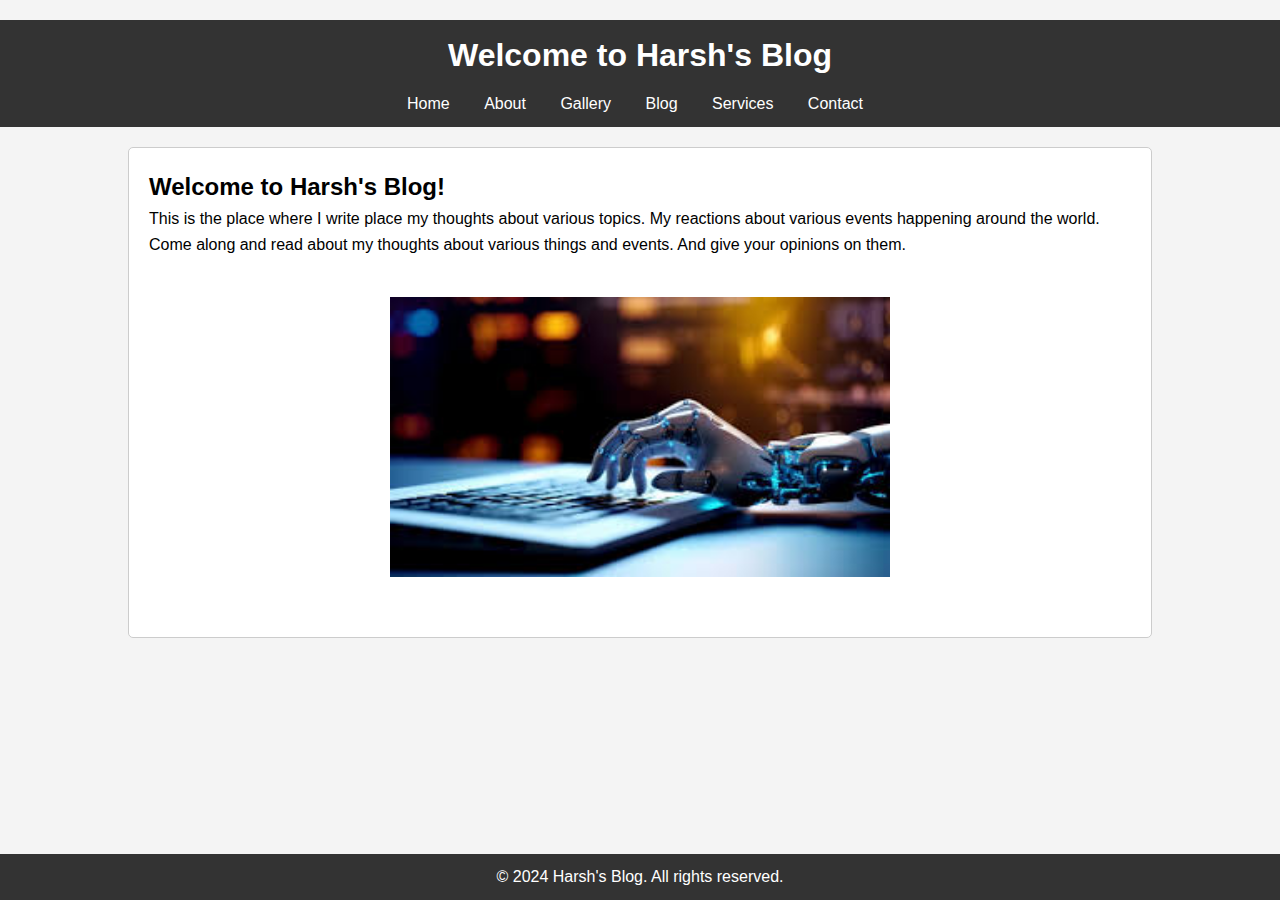
<file: index.html>
<!DOCTYPE html>
<html lang="en">
<head>
    <meta charset="UTF-8">
    <meta name="viewport" content="width=device-width, initial-scale=1.0">
    <title>Harsh's Blog - Home</title>
    <link rel="stylesheet" href="styles.css">
</head>
<body>
    
    <header>
        <h1>Welcome to Harsh's Blog</h1>
        <nav>
            <ul>
                <li><a href="index.html">Home</a></li>
                <li><a href="about.html">About</a></li>
                <li><a href="gallery.html">Gallery</a></li>
                <li><a href="blog.html">Blog</a></li>
                <li><a href="service.html">Services</a></li>
                <li><a href="contact.html">Contact</a></li>
            </ul>
        </nav>
    </header>
    
    <section class="main-content">
        <h2>Welcome to Harsh's Blog!</h2>
        <p>This is the place where I write place my thoughts about various topics. My reactions about various events happening around the world.</p>
        <p>Come along and read about my thoughts about various things and events. And give your opinions on them.</p>
        <img src="images/image3.jpeg" class="welcome-image">
    </section>
    
      
    
    <footer>
        <p>&copy; 2024 Harsh's Blog. All rights reserved.</p>
    </footer>
</body>
</html>
</file>
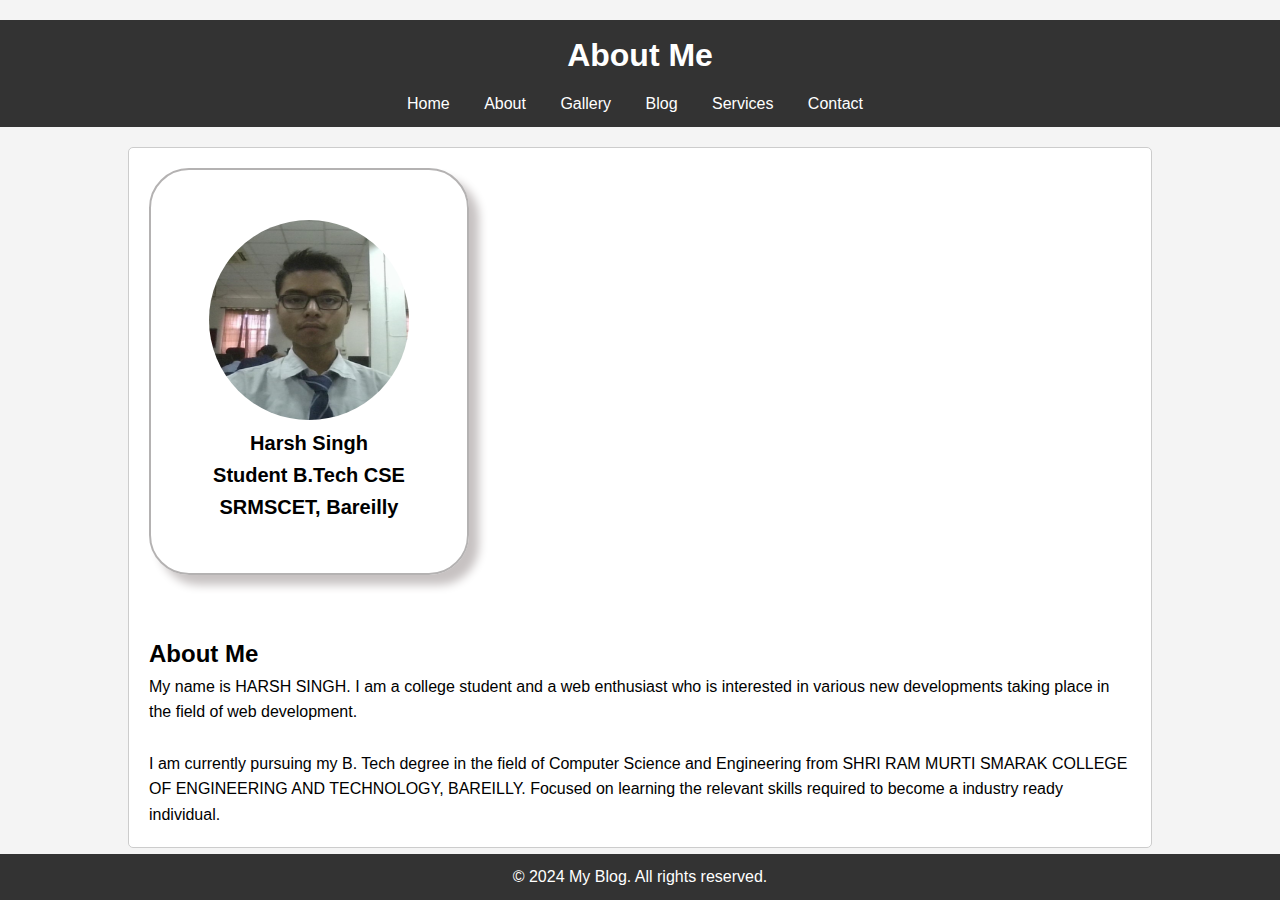
<file: about.html>
<!DOCTYPE html>
<html lang="en">
<head>
    <meta charset="UTF-8">
    <meta name="viewport" content="width=device-width, initial-scale=1.0">
    <title>About Me - My Blog</title>
    <link rel="stylesheet" href="styles.css">
</head>
<body>
    <header>
        <h1>About Me</h1>
        <nav>
            <ul>
                <li><a href="index.html">Home</a></li>
                <li><a href="about.html">About</a></li>
                <li><a href="gallery.html">Gallery</a></li>
                <li><a href="blog.html">Blog</a></li>
                <li><a href="service.html">Services</a></li>
                <li><a href="contact.html">Contact</a></li>
            </ul>
        </nav>
    </header>
    
    
    <section class="main-content">
      <div class="profile-card">
        <img class="prof-pic" alt="Profile Picture" src="Prof-pic.jpg">
        <p class="profile-text">Harsh Singh<BR>Student B.Tech CSE SRMSCET, Bareilly</p>
      </div>
        <h2>About Me</h2>
        
        
        <p>My name is HARSH SINGH. I am a college student and a web enthusiast who is interested in various new developments taking place in the field of web development.
        </p>
        <br>
        <p>I am currently pursuing my B. Tech degree in the field of Computer Science and Engineering from SHRI RAM MURTI SMARAK COLLEGE OF ENGINEERING AND TECHNOLOGY, BAREILLY. Focused on learning the relevant skills required to become a industry ready individual.</p>
    </section>
    
    <footer>
        <p>&copy; 2024 My Blog. All rights reserved.</p>
    </footer>
</body>
</html>
</file>
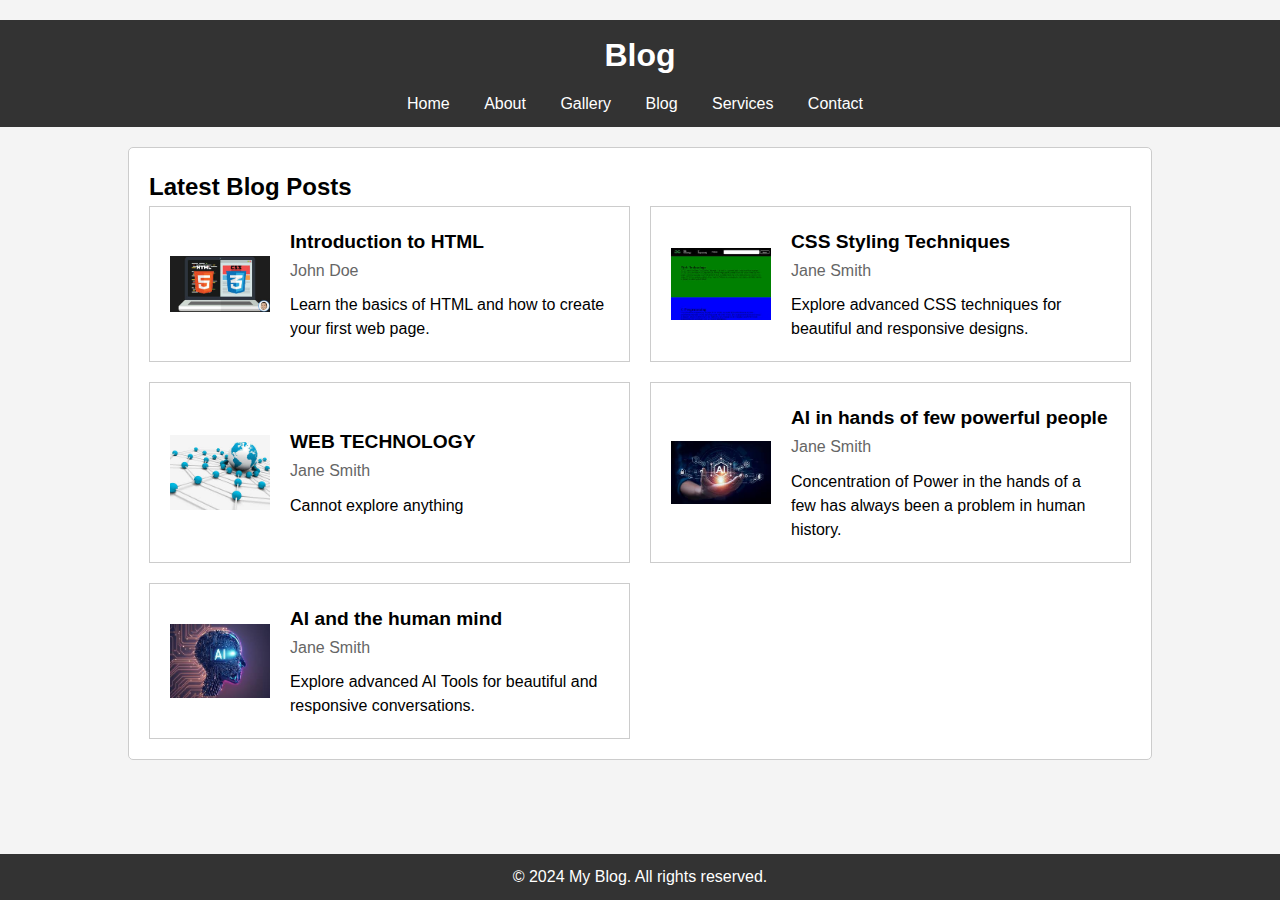
<file: blog.html>
<!DOCTYPE html>
<html lang="en">
<head>
    <meta charset="UTF-8">
    <meta name="viewport" content="width=device-width, initial-scale=1.0">
    <title>Blog - My Blog</title>
    <link rel="stylesheet" href="styles.css">
    <style>
        /* Example styling for blog list items */
        .blogs-list {
            display: grid;
            grid-template-columns: 1fr 1fr; /* Two columns layout */
            gap: 20px; /* Gap between items */
        }
        .blog-item {
            display: flex;
            align-items: center;
            border: 1px solid #ccc;
            padding: 20px;
        }
        .blog-item img {
            max-width: 100px; /* Adjust image size as needed */
            margin-right: 20px;
        }
        .blog-item-content {
            flex: 1;
        }
        .blog-item-title {
            font-size: 1.2em;
            font-weight: bold;
        }
        .blog-item-author {
            color: #666;
            margin-bottom: 10px;
        }
        .blog-item-intro {
            line-height: 1.5;
        }
    </style>
</head>
<body>
    <header>
        <h1>Blog</h1>
        <nav>
            <ul>
                <li><a href="index.html">Home</a></li>
                <li><a href="about.html">About</a></li>
                <li><a href="gallery.html">Gallery</a></li>
                <li><a href="blog.html">Blog</a></li>
                <li><a href="service.html">Services</a></li>
                <li><a href="contact.html">Contact</a></li>
            </ul>
        </nav>
    </header>
    
    <section class="main-content">
        <h2>Latest Blog Posts</h2>
        <div class="blogs-list">
          
            <div class="blog-item">
                <img src="images/images10.jpeg" alt="Blog 1">
                <div class="blog-item-content">
                    <div class="blog-item-title">Introduction to HTML</div>
                    <div class="blog-item-author">John Doe</div>
                    <div class="blog-item-intro">Learn the basics of HTML and how to create your first web page.</div>
                </div>
            </div>
            
       
            <div class="blog-item">
                <img src="images/image9.jpeg" alt="Blog 2">
                <div class="blog-item-content">
                    <div class="blog-item-title">CSS Styling Techniques</div>
                    <div class="blog-item-author">Jane Smith</div>
                    <div class="blog-item-intro">Explore advanced CSS techniques for beautiful and responsive designs.</div>
                </div>
            </div>
            
            <div class="blog-item">
              <img src="images/image7.jpeg" alt="Blog 2">
              <div class="blog-item-content">
                  <div class="blog-item-title">WEB TECHNOLOGY</div>
                  <div class="blog-item-author">Jane Smith</div>
                  <div class="blog-item-intro">Cannot explore anything</div>
              </div>
          </div>
          <div class="blog-item">
            <img src="images/image2.jpeg" alt="Blog 2">
            <div class="blog-item-content">
                <div class="blog-item-title">AI in hands of few powerful people</div>
                <div class="blog-item-author">Jane Smith</div>
                <div class="blog-item-intro">Concentration of Power in the hands of a few has always been a problem in human history.</div>
            </div>
        </div>
        <div class="blog-item">
          <img src="images/image1.jpeg" alt="Blog 2">
          <div class="blog-item-content">
              <div class="blog-item-title">AI and the human mind</div>
              <div class="blog-item-author">Jane Smith</div>
              <div class="blog-item-intro">Explore advanced AI Tools for beautiful and responsive conversations.</div>
          </div>
      </div>
            
        </div>
    </section>
    
    <footer>
        <p>&copy; 2024 My Blog. All rights reserved.</p>
    </footer>
</body>
</html>
</file>
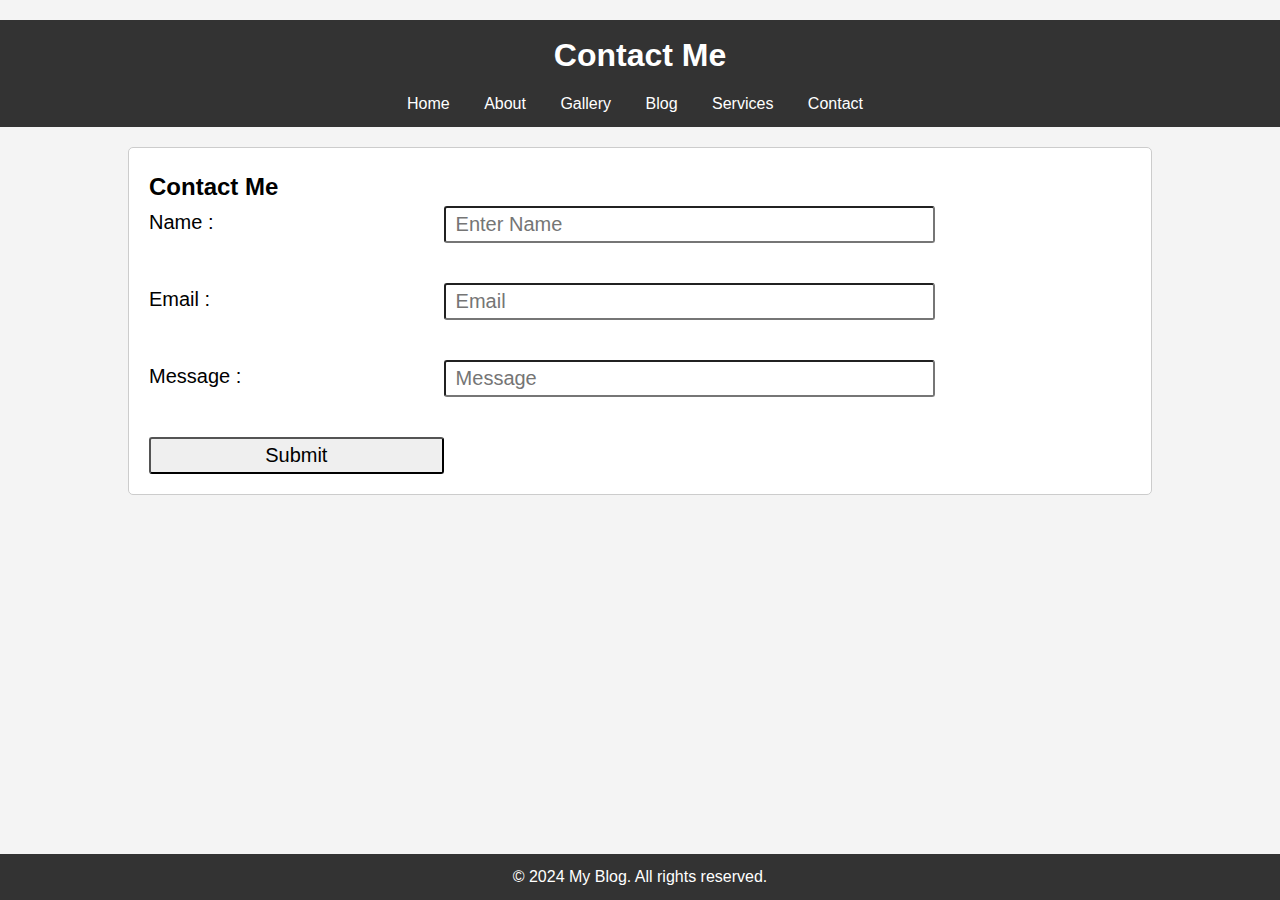
<file: contact.html>
<!DOCTYPE html>
<html lang="en">
<head>
    <meta charset="UTF-8">
    <meta name="viewport" content="width=device-width, initial-scale=1.0">
    <title>Contact - My Blog</title>
    <link rel="stylesheet" href="styles.css">
</head>
<body>
    <header>
        <h1>Contact Me</h1>
        <nav>
            <ul>
                <li><a href="index.html">Home</a></li>
                <li><a href="about.html">About</a></li>
                <li><a href="gallery.html">Gallery</a></li>
                <li><a href="blog.html">Blog</a></li>
                <li><a href="service.html">Services</a></li>
                <li><a href="contact.html">Contact</a></li>
            </ul>
        </nav>
    </header>
    
    <section class="main-content">
        <h2>Contact Me</h2>
        <form class="contact-form" method="post">
          <label for="Name">Name :</label><input type="text" id="name" name="Name" placeholder="Enter Name" required/> 
          <label for="Email">Email :</label><Input type="email" id="email" placeholder="Email" name="Email" required/> 
          <label for="Message">Message :</label><input type="text" id="message" name="Message" placeholder="Message" required/> 
          <input type="submit" class="submit" required/>
        </form>
    </section>
    
    <footer>
        <p>&copy; 2024 My Blog. All rights reserved.</p>
    </footer>
</body>
</html>
</file>
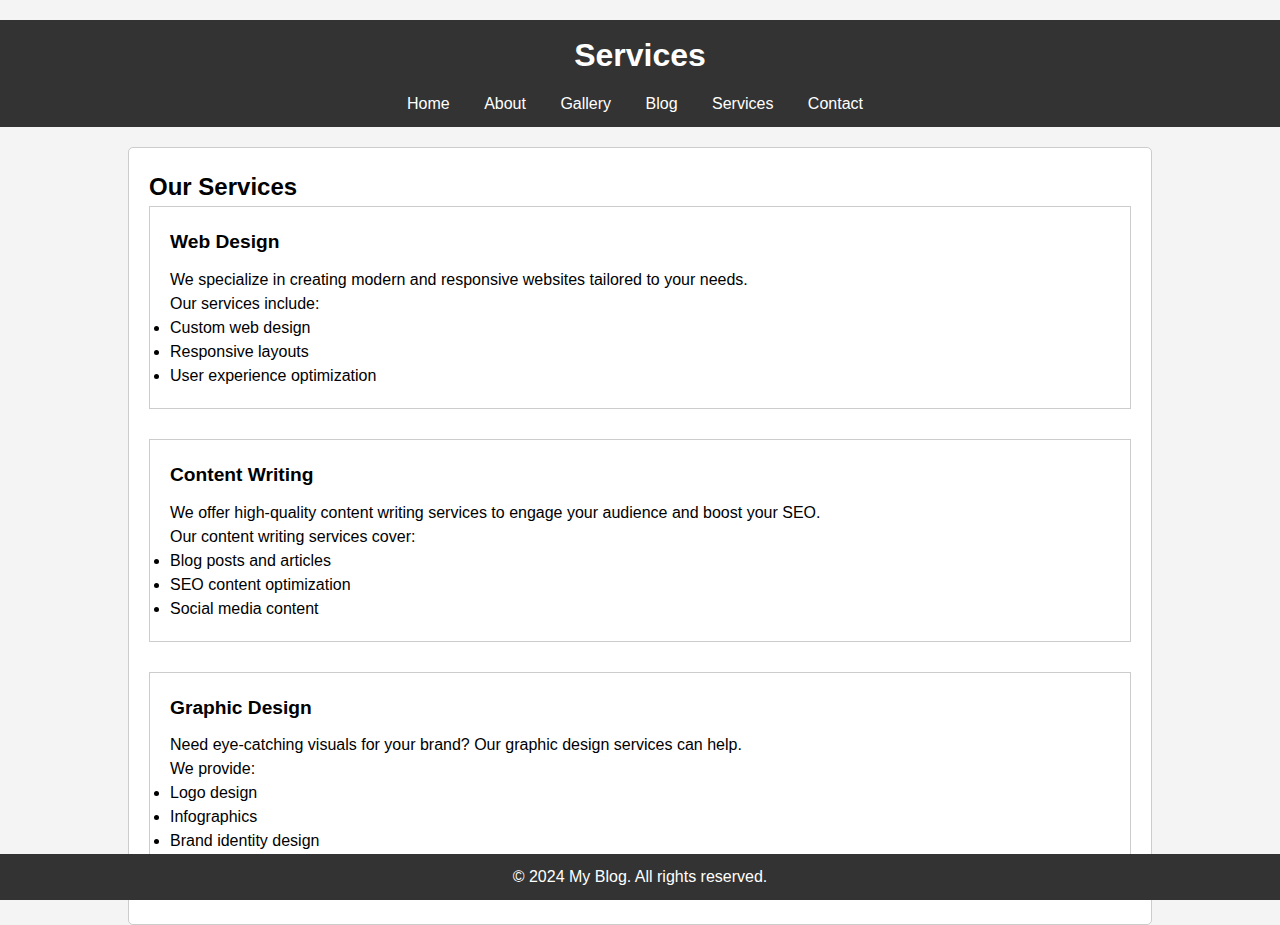
<file: service.html>
<!DOCTYPE html>
<html lang="en">
<head>
    <meta charset="UTF-8">
    <meta name="viewport" content="width=device-width, initial-scale=1.0">
    <title>Services - My Blog</title>
    <link rel="stylesheet" href="styles.css">
    <style>
        /* Example styling for services page */
        .services-section {
            padding: 20px;
        }
        .service {
            margin-bottom: 30px;
            border: 1px solid #ccc;
            padding: 20px;
        }
        .service-title {
            font-size: 1.2em;
            font-weight: bold;
            margin-bottom: 10px;
        }
        .service-description {
            line-height: 1.5;
        }
    </style>
</head>
<body>
    <header>
        <h1>Services</h1>
        <nav>
            <ul>
                <li><a href="index.html">Home</a></li>
                <li><a href="about.html">About</a></li>
                <li><a href="gallery.html">Gallery</a></li>
                <li><a href="blog.html">Blog</a></li>
                <li><a href="services.html">Services</a></li>
                <li><a href="contact.html">Contact</a></li>
            </ul>
        </nav>
    </header>
    
    <section class="main-content services-section">
        <h2>Our Services</h2>
        
        <div class="service">
            <div class="service-title">Web Design</div>
            <div class="service-description">
                <p>We specialize in creating modern and responsive websites tailored to your needs.</p>
                <p>Our services include:</p>
                <ul>
                    <li>Custom web design</li>
                    <li>Responsive layouts</li>
                    <li>User experience optimization</li>
                </ul>
            </div>
        </div>
        
        <div class="service">
            <div class="service-title">Content Writing</div>
            <div class="service-description">
                <p>We offer high-quality content writing services to engage your audience and boost your SEO.</p>
                <p>Our content writing services cover:</p>
                <ul>
                    <li>Blog posts and articles</li>
                    <li>SEO content optimization</li>
                    <li>Social media content</li>
                </ul>
            </div>
        </div>
        
        <div class="service">
            <div class="service-title">Graphic Design</div>
            <div class="service-description">
                <p>Need eye-catching visuals for your brand? Our graphic design services can help.</p>
                <p>We provide:</p>
                <ul>
                    <li>Logo design</li>
                    <li>Infographics</li>
                    <li>Brand identity design</li>
                </ul>
            </div>
        </div>
        
        <!-- Add more service sections as needed -->
        
    </section>
    
    <footer>
        <p>&copy; 2024 My Blog. All rights reserved.</p>
    </footer>
</body>
</html>
</file>
<file: styles.css>
/* Reset and global styles */
* {
  font-family: Arial, Helvetica, sans-serif;
  margin: 0;
  padding: 0;
  box-sizing: border-box;
}
body {
  font-family: Arial, sans-serif;
  line-height: 1.6;
  background-color: #f4f4f4;
  padding-top: 20px;
}
header {
  background: #333;
  color: #fff;
  padding: 10px 0;
  text-align: center;
}
header h1 {
  margin-bottom: 10px;
}
nav ul {
  list-style-type: none;
  padding: 0;
  text-align: center;
}
nav ul li {
  display: inline;
  margin-right: 10px;
}
nav ul li a {
  text-decoration: none;
  color: #fff;
  padding: 5px 10px;
  transition: background-color 0.3s ease;
}
nav ul li a:hover {
  background-color: #666;
}
.main-content {
  width: 80%;
  height:max-content;
  margin: auto;
  overflow: hidden;
  padding: 20px;
  background-color: #fff;
  border: 1px solid #ccc;
  border-radius: 5px;
  margin-top: 20px;
}
footer {
  text-align: center;
  padding: 10px;
  background: #333;
  color: #fff;
  position: fixed;
  bottom: 0;
  width: 100%;
}

.prof-pic{
  height:200px;
  width:200px;
  border-radius: 100px;
  border: none;
}

.profile-card{
 border:2px solid rgb(180, 178, 178);
 border-radius: 40px;
 box-shadow: 10px 10px 10px rgb(199, 194, 194);
 padding:50px;
 display:inline-block;
 margin-bottom: 60px;
 text-align: center;
 max-width: 320px;
 transition: all 0.5s;
}
.profile-card:hover{
  box-shadow: 5px 5px 5px rgb(180, 178, 178);
  transform: scale(1.05,1.05);
}

.profile-text{
  font-weight: bold;
  font-size: 20px;
}

.contact-form{
  display: grid;
  grid-template-columns: 30% 50%;
  row-gap: 40px;
  font-size: 20px;
}
.contact-form input{
  font-size: 20px;
  padding:5px 10px;
  border-radius:3px;
}
.welcome-image{
  width:500px;
  display: block;
  margin:40px;
  margin-left: auto;
  margin-right: auto;
}
</file>
